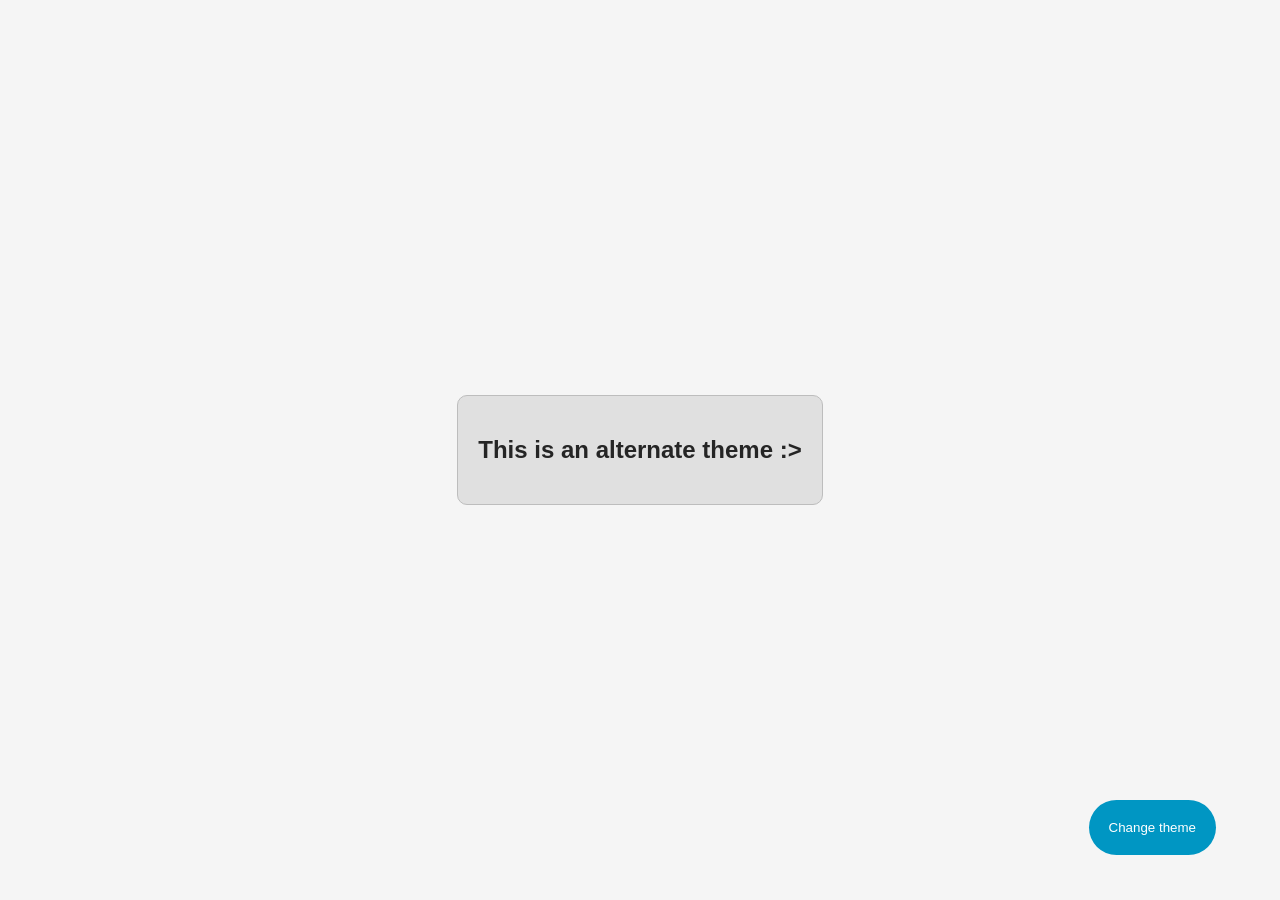
<file: Dark Mode/index.html>
<!DOCTYPE html>
<html>
<head>
  <title>Alternate Theme System</title>
  <!-- External Style Sheet -->
  <link rel="stylesheet" type="text/css" href="style.css" />
</head>
<body>
  <!-- Main container displaying the content -->
  <div class="card">
    <h2>This is an alternate theme :></h2>
  </div>
  
  <!-- Button used to trigger the Javascript event -->
  <button id="theme_toggler">Change theme</button>
  
  <!-- Link to the external Javascript file -->
  <script src="script.js"></script>
</body>
</html>
</file>
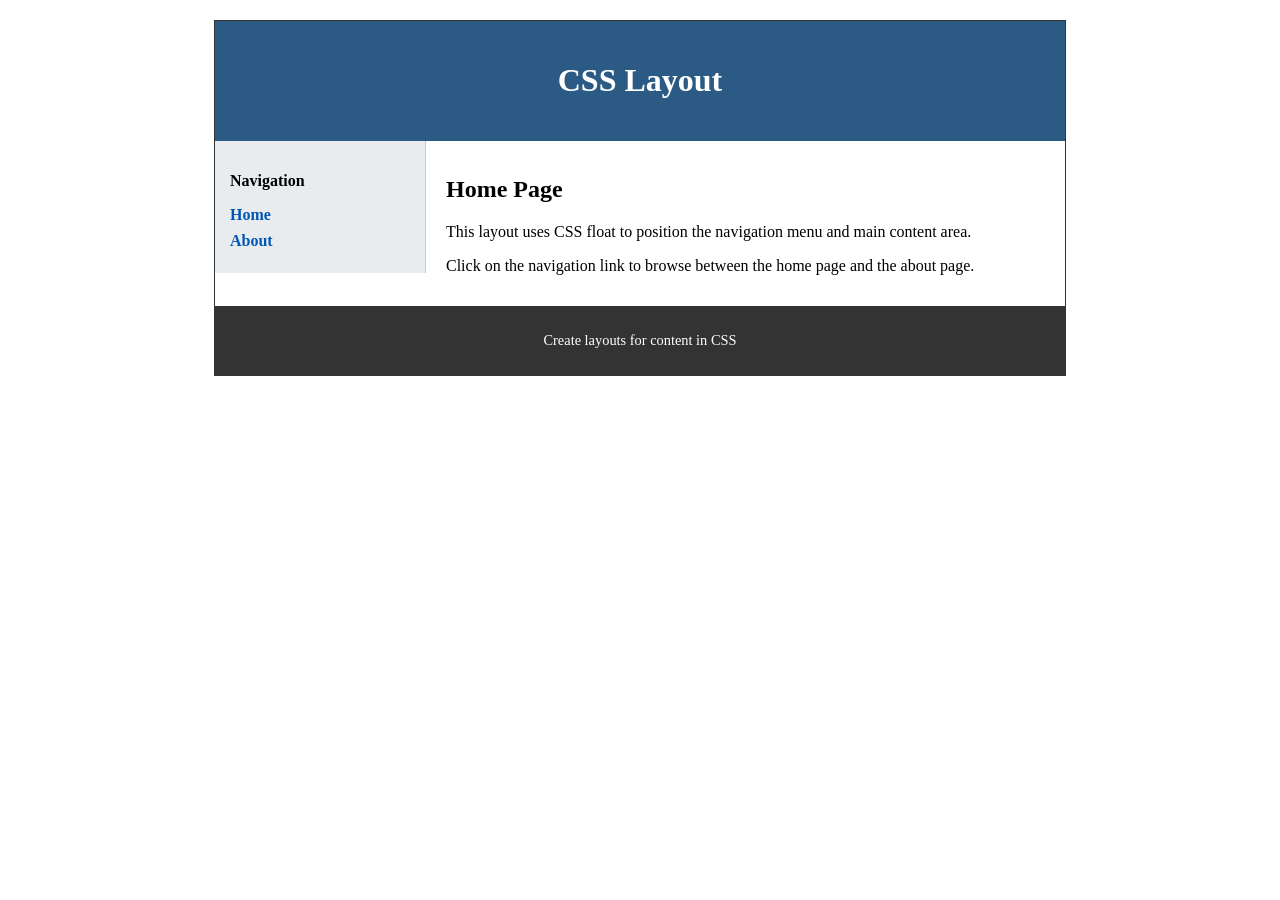
<file: Layouts for CSS/index.html>
<html>
<head>
  <title>Home</title>
  <!-- stylesheet link -->
  <link rel="stylesheet" type="text/css" href="style.css" />
</head>
<body>
  <!-- main container -->
  <div id="container">

    <!-- Top header -->
    <div id="header">
      <h1>CSS Layout</h1>
    </div>

    <!-- left sidebar menu -->
    <div id="menu">
      <p><strong>Navigation</strong></p>
      <!-- Relative links connecting the site pages -->
      <a href="index.html">Home</a><br />
      <a href="about.html">About</a>
    </div>

    <!-- main area -->
    <div id="main">
      <h2>Home Page</h2>
      <p>This layout uses CSS float to position the navigation menu and main content area.</p>
      <p>Click on the navigation link to browse between the home page and the about page.</p>
    </div>

    <!-- footer for assignment name -->
    <div id="footer">
      <p>Create layouts for content in CSS</p>
    </div>

  </div>
</body>
</html>
</file>
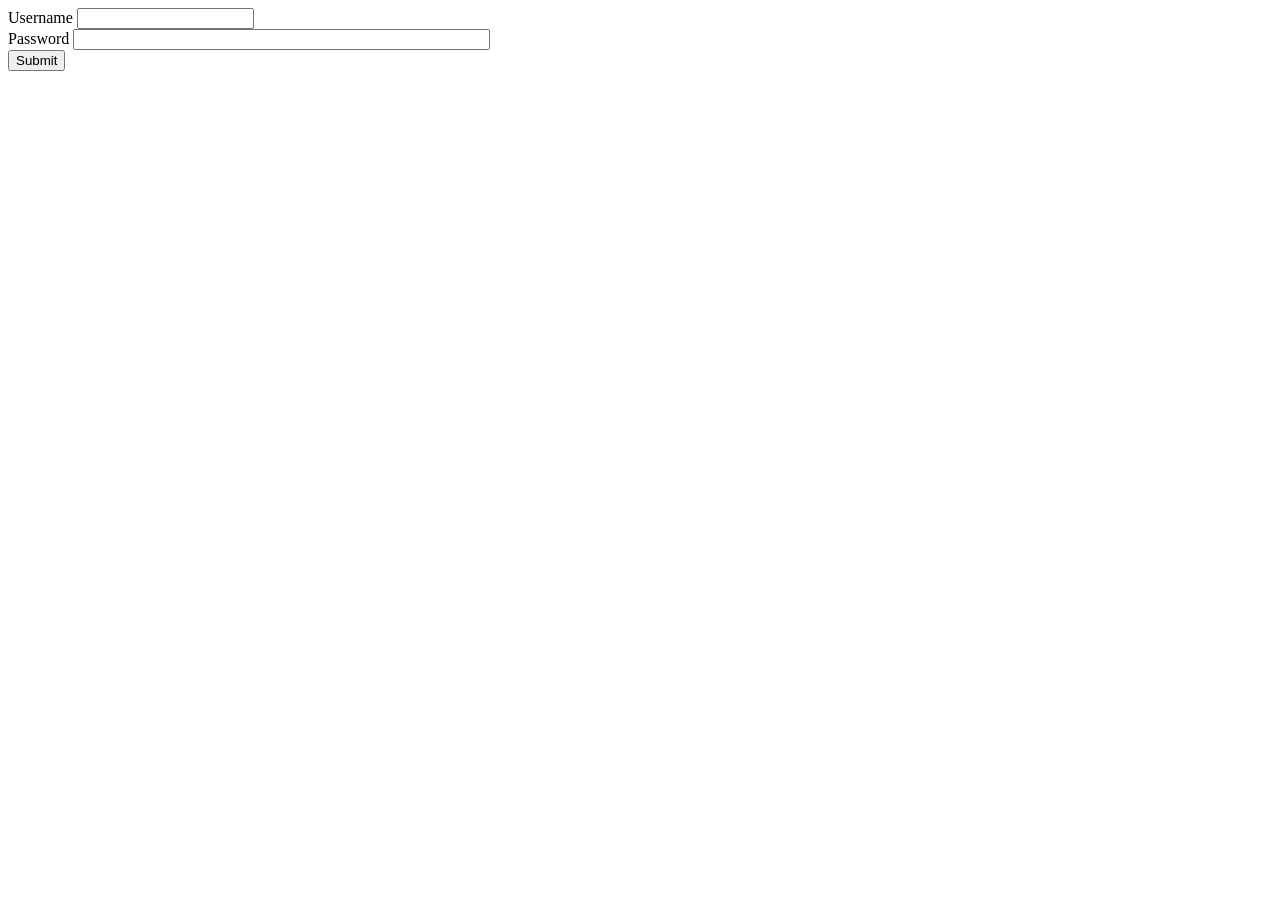
<file: login.html>
<html>
<head></head>
<body>
	<form action ="/login" method="POST">
		<label for = "username">Username</label>
		<input type="text" name= "username" id="username" size = "20"/><br>
		<label for = "pass">Password</label>
		<input type="password" name= "password" id="password" size = "50"/><br>
		<input type = "submit"/>
	</form>
</body>			
</html>
</file>
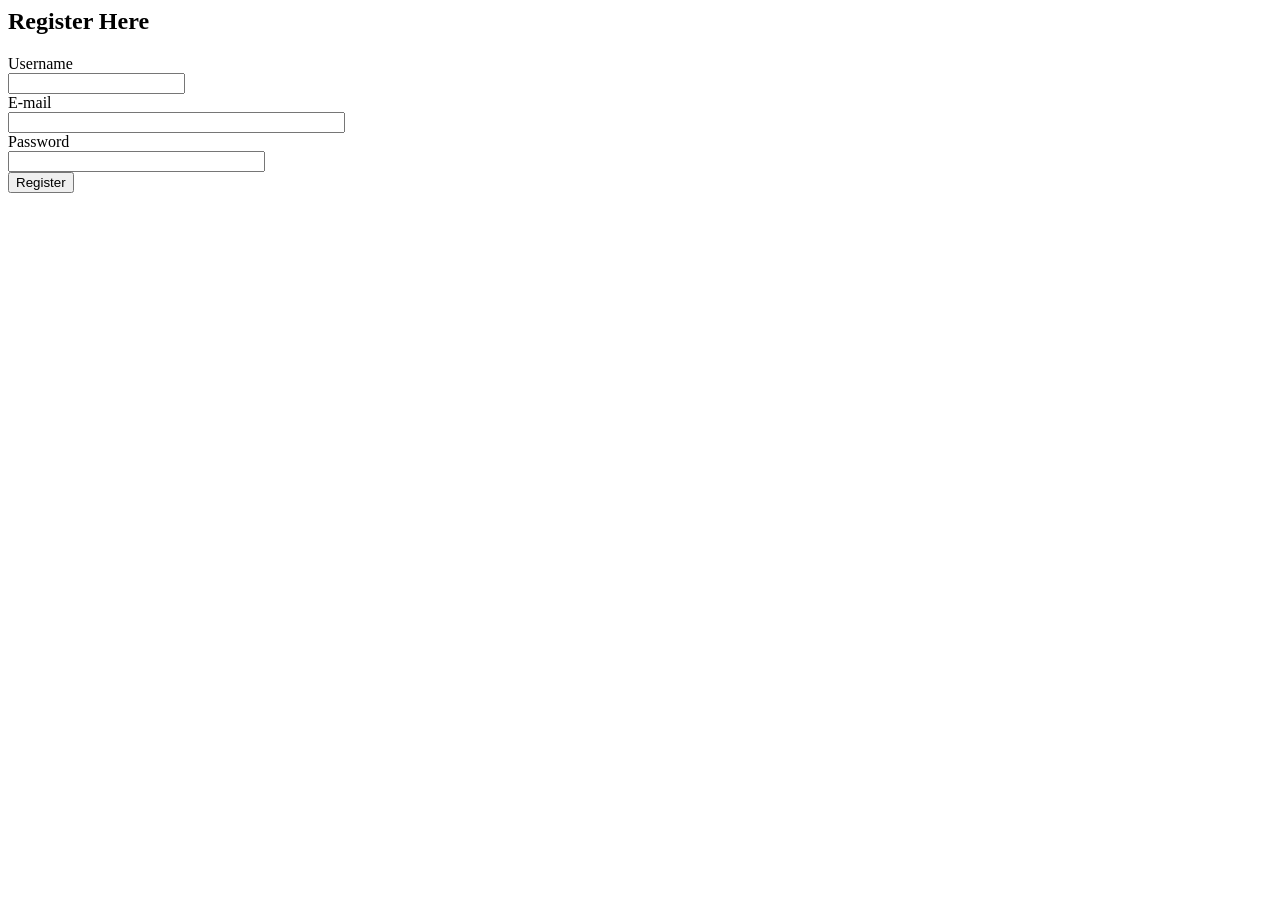
<file: register.html>
<html>
<head>
    <title>Register</title>
</head>
<body>
    <h2>Register Here</h2>
    <!-- register endpoint -->
    <form action="/register" method="POST">
        <label for="username">Username</label><br>
        <input type="text" name="username" id="username" size="20"/><br>
        
        <label for="email">E-mail</label><br>
        <input type="email" name="email" id="email" size="40"/><br>
        
        <label for="password">Password</label><br>
        <input type="password" name="password" id="password" size="30"/><br>
        
        <input type="submit" value="Register"/>
    </form>
</body>			
</html>
</file>
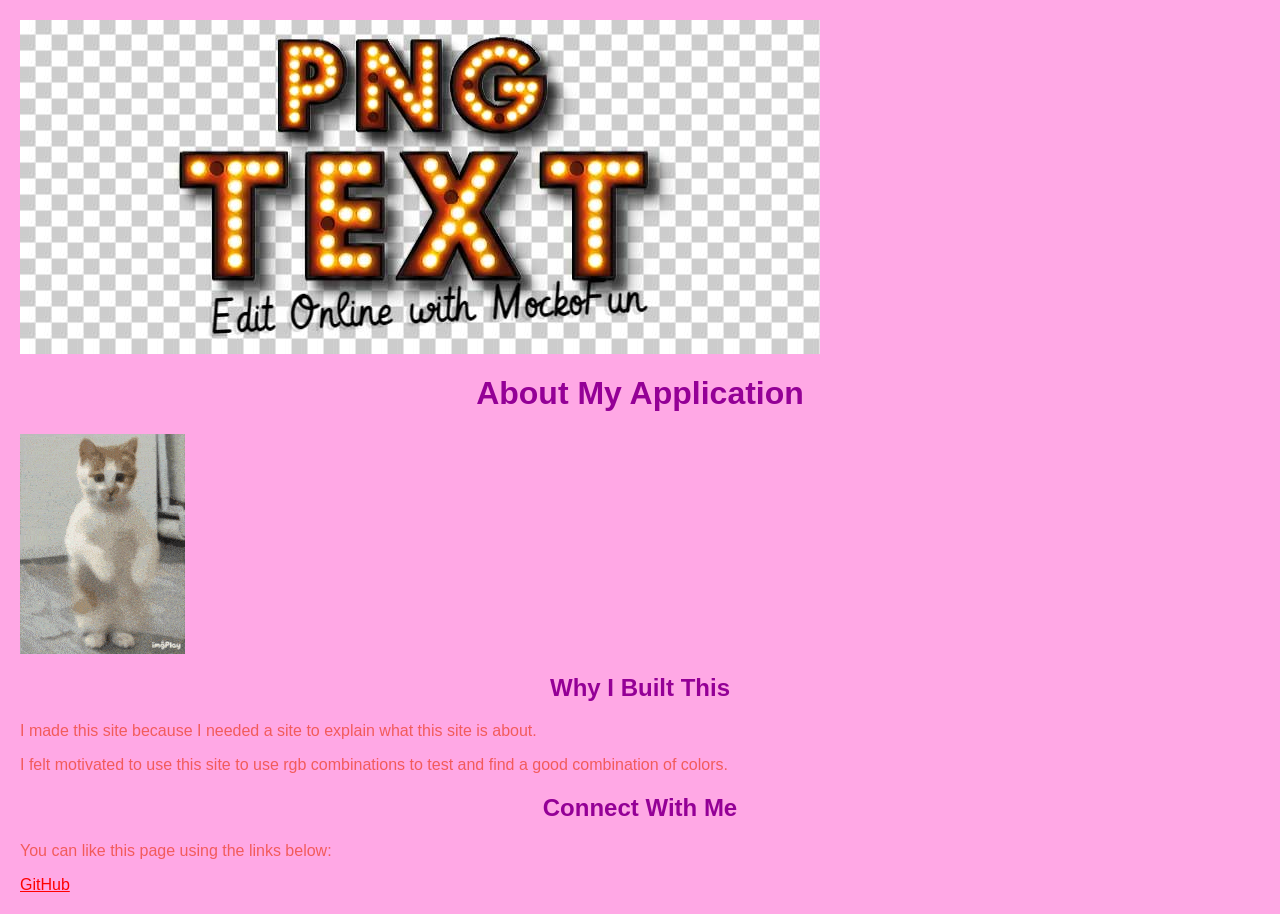
<file: External Stylesheet/about.html>
<html>
<head>
    <title>About Me & My Application</title>
    <!-- The <link> element instructs the browser to load the external file -->
    <link rel="stylesheet" type="text/css" href="style.css" />
</head>
<body>

    <!-- The img tag allows us to show images in our webpages -->
    <img src="png-text-1.jpg" alt="My Application Logo" />

    <h1>About My Application</h1>

    <img src="科目三-貓.gif" alt="A photo of a cat" class="profile-image" />

    <h2>Why I Built This</h2>
    <p>I made this site because I needed a site to explain what this site is about.</p>

    <p>I felt motivated to use this site to use rgb combinations to test and find a good combination of colors.</p>

    <h2>Connect With Me</h2>
    <p>You can like this page using the links below:</p>
    
    <!-- The <a> tag allows us to link and the href attribute tells us the address the link will point us to -->
    <a href="https://www.github.com/">GitHub</a>

</body>
</html>
</file>
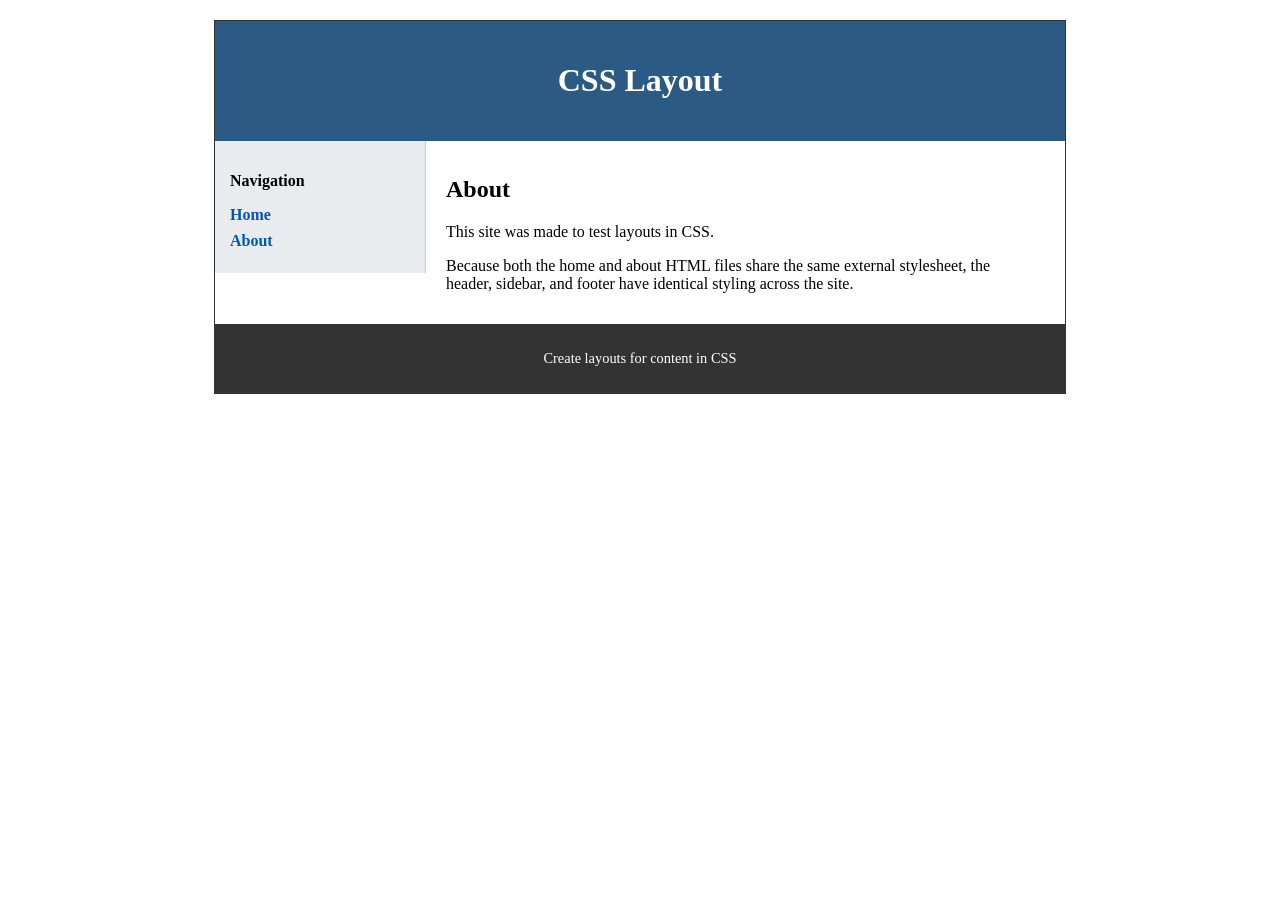
<file: Layouts for CSS/about.html>
<html>
<head>
  <title>About</title>
  <!-- stylesheet link -->
  <link rel="stylesheet" type="text/css" href="style.css" />
</head>
<body>
  <!-- main container -->
  <div id="container">

    <!-- header -->
    <div id="header">
      <h1>CSS Layout</h1>
    </div>

    <!-- left sidebar menu -->
    <div id="menu">
      <p><strong>Navigation</strong></p>
      <!-- Relative links connecting the site pages -->
      <a href="index.html">Home</a><br />
      <a href="about.html">About</a>
    </div>

    <!-- main area -->
    <div id="main">
      <h2>About</h2>
      <p>This site was made to test layouts in CSS.</p>
      <p>Because both the home and about HTML files share the same external stylesheet, the header, sidebar, and footer have identical styling across the site.</p>
    </div>

    <!-- footer for assignment name -->
    <div id="footer">
      <p>Create layouts for content in CSS</p>
    </div>

  </div>
</body>
</html>
</file>
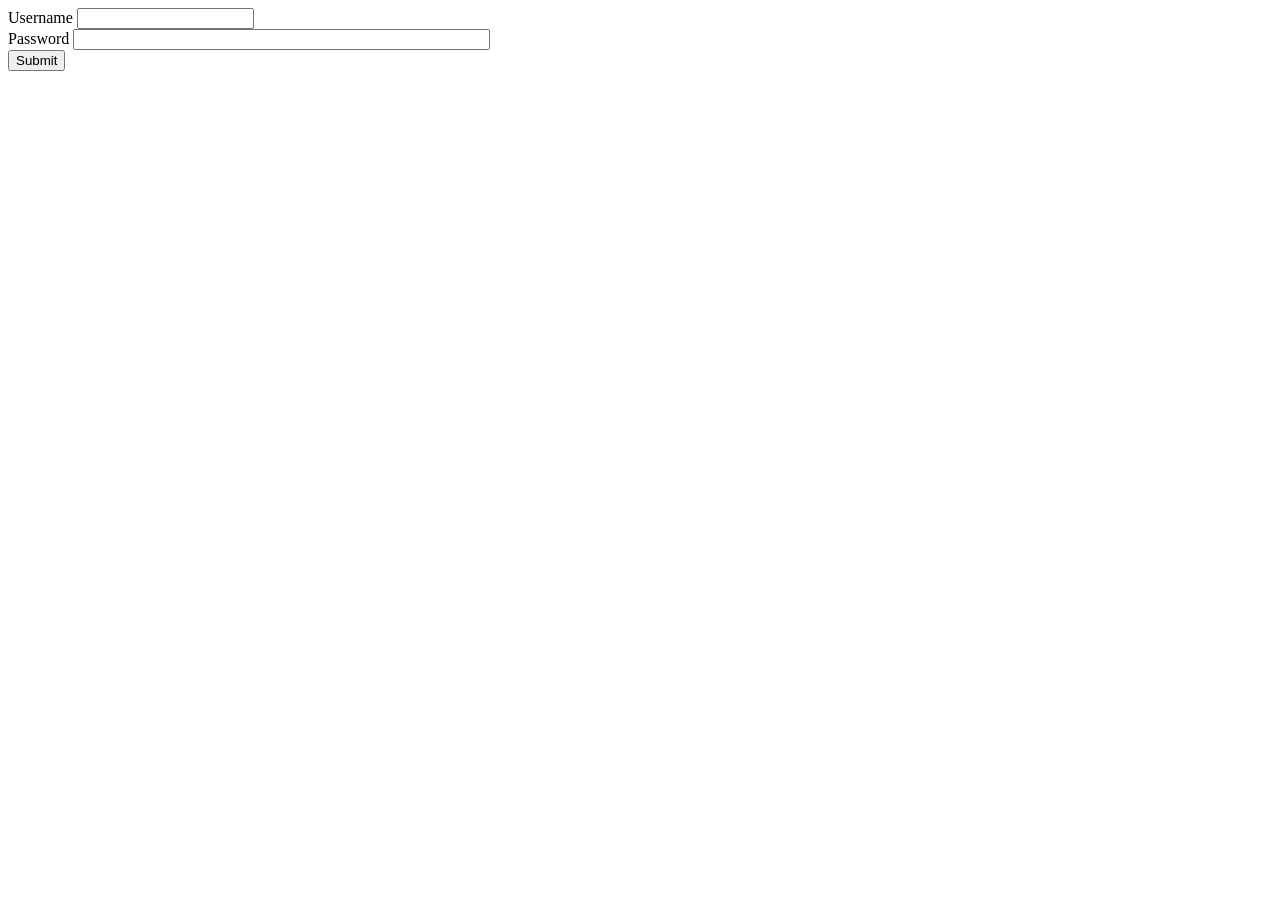
<file: Login and Register /login.html>
<html>
<head></head>
<body>
	<form action ="/login" method="POST">
		<label for = "username">Username</label>
		<input type="text" name= "username" id="username" size = "20"/><br>
		<label for = "pass">Password</label>
		<input type="password" name= "password" id="password" size = "50"/><br>
		<input type = "submit"/>
	</form>
</body>			
</html>
</file>
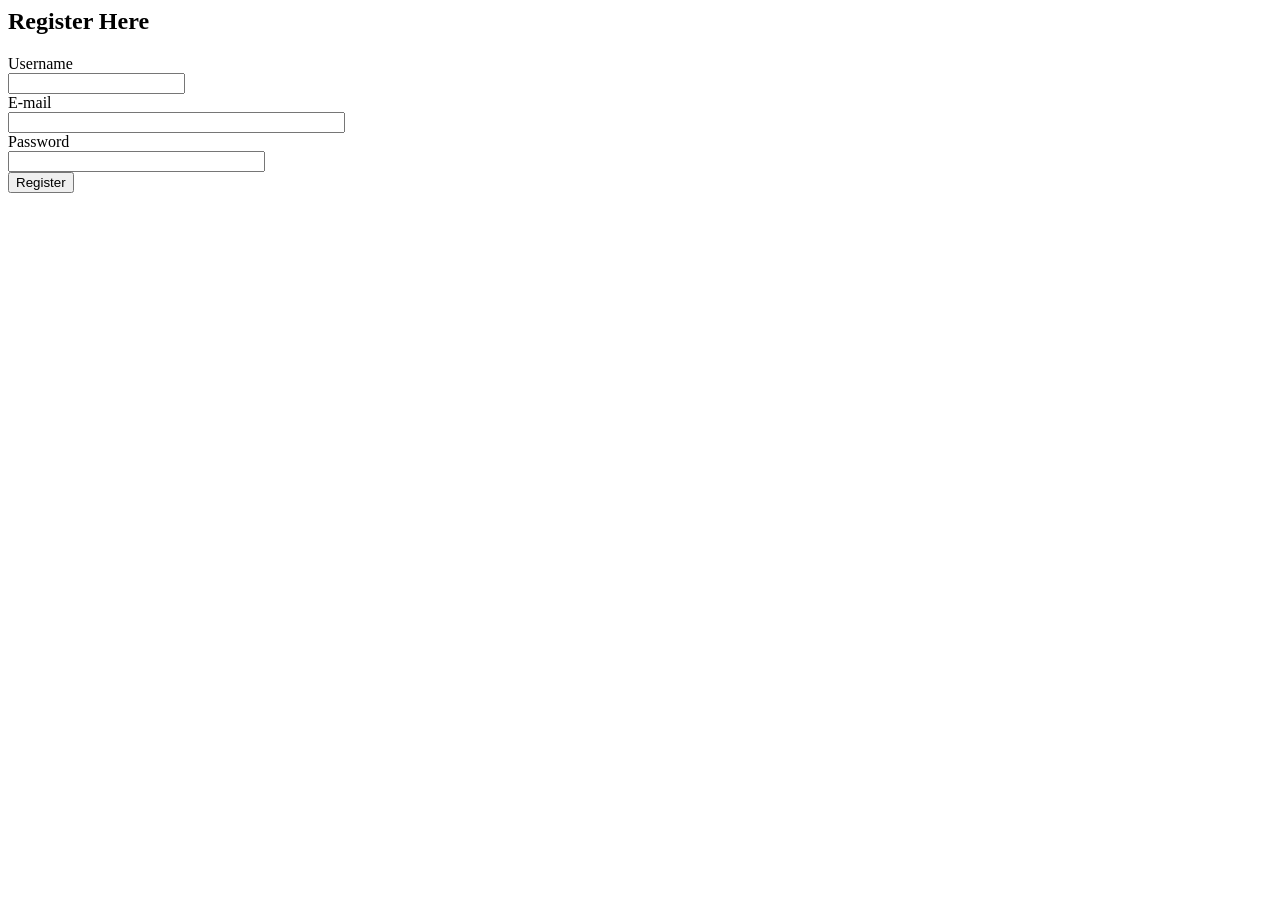
<file: Login and Register /register.html>
<html>
<head>
    <title>Register</title>
</head>
<body>
    <h2>Register Here</h2>
    <!-- register endpoint -->
    <form action="/register" method="POST">
        <label for="username">Username</label><br>
        <input type="text" name="username" id="username" size="20"/><br>
        
        <label for="email">E-mail</label><br>
        <input type="email" name="email" id="email" size="40"/><br>
        
        <label for="password">Password</label><br>
        <input type="password" name="password" id="password" size="30"/><br>
        
        <input type="submit" value="Register"/>
    </form>
</body>			
</html>
</file>
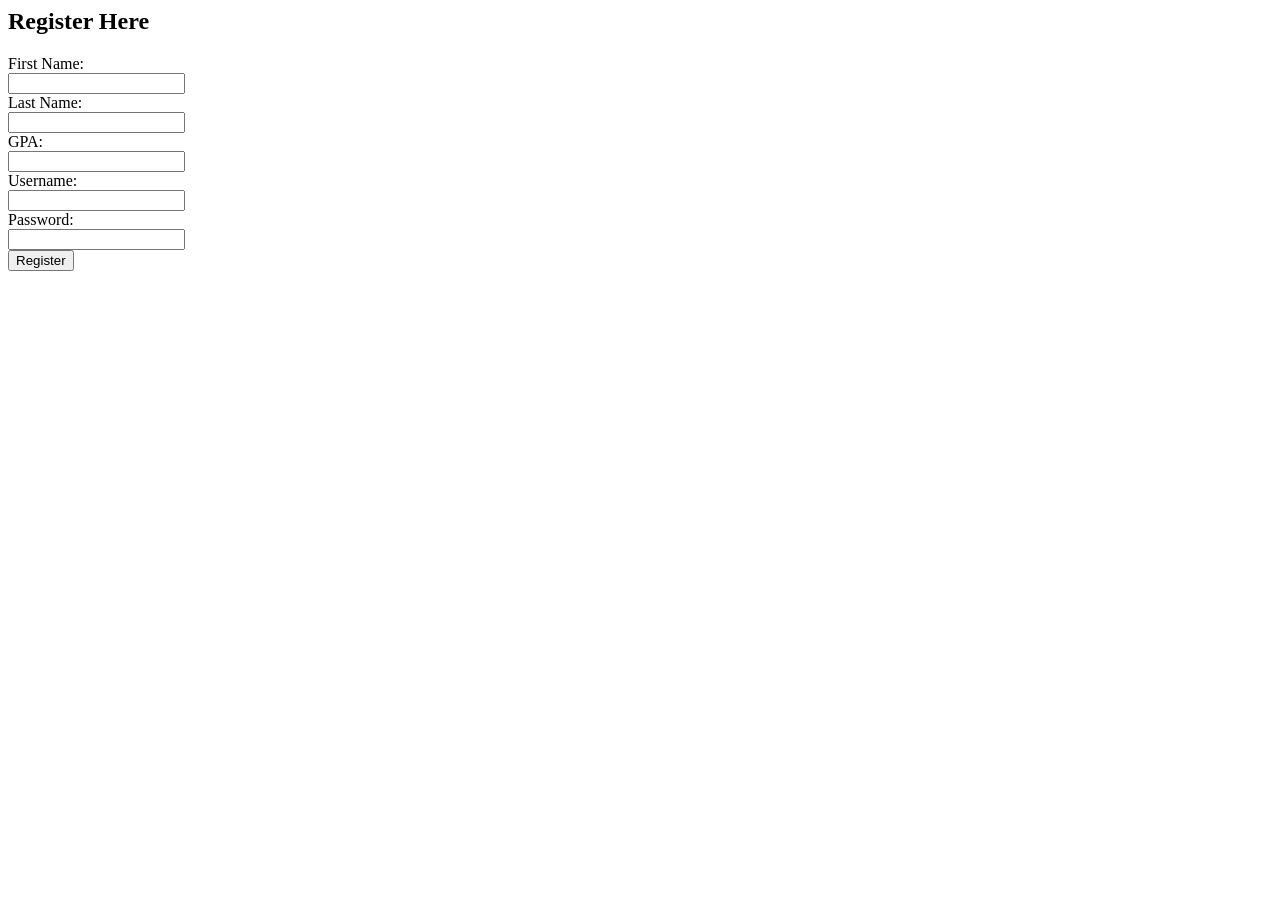
<file: public/register.html>
<html>
<head><title>Register</title></head>
<body>
    <h2>Register Here</h2>
    <form action="/register" method="POST">
        <label>First Name:</label><br>
        <input type="text" name="fname"><br>
        
        <label>Last Name:</label><br>
        <input type="text" name="lname"><br>
        
        <label>GPA:</label><br>
        <input type="number" step="0.1" name="gpa"><br>

        <label>Username:</label><br>
        <input type="text" name="userName"><br>
        
        <label>Password:</label><br>
        <input type="password" name="password"><br>
        
        <input type="submit" value="Register">
    </form>
</body>			
</html>
</file>
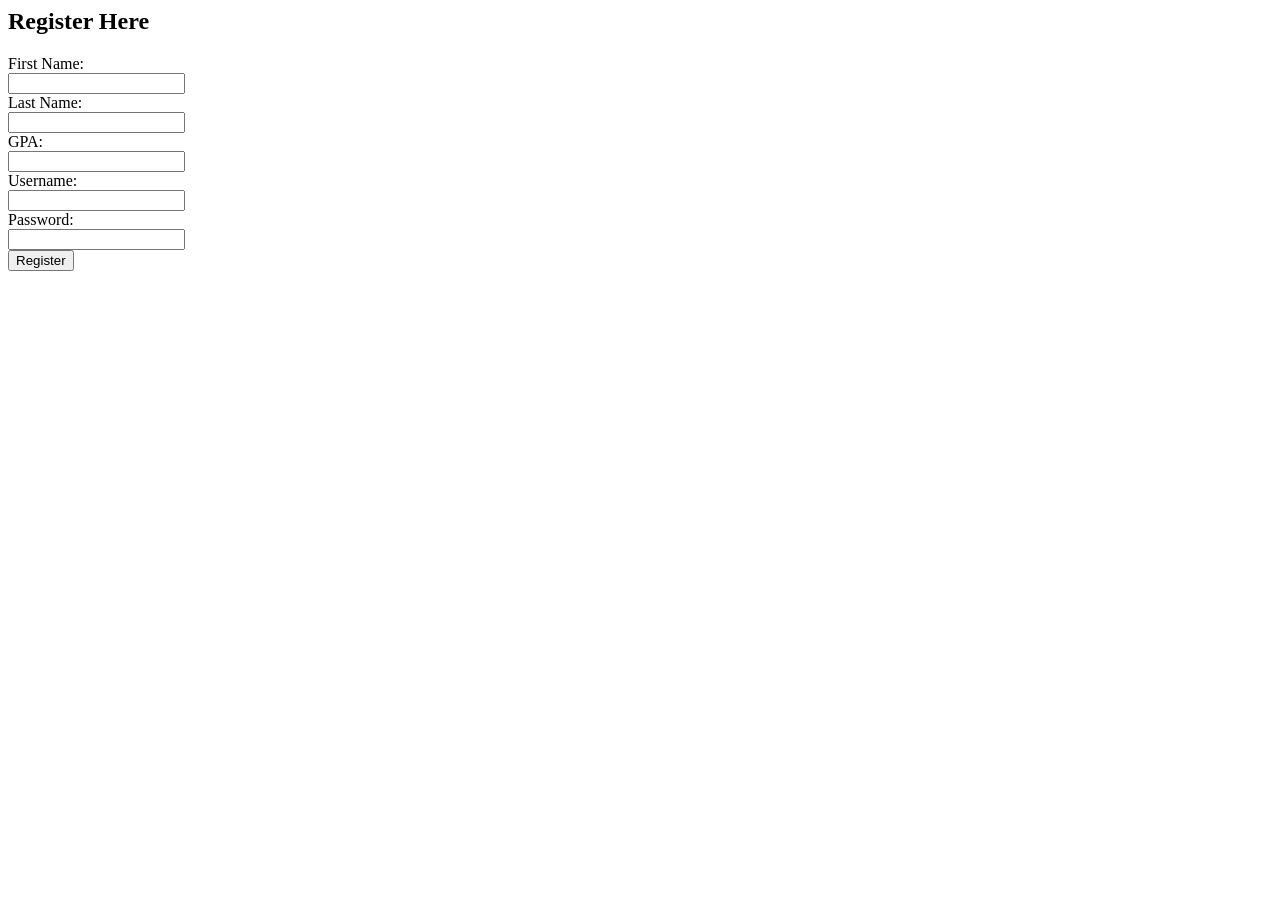
<file: Session/public/register.html>
<html>
<head><title>Register</title></head>
<body>
    <h2>Register Here</h2>
    <form action="/register" method="POST">
        <label>First Name:</label><br>
        <input type="text" name="fname"><br>
        
        <label>Last Name:</label><br>
        <input type="text" name="lname"><br>
        
        <label>GPA:</label><br>
        <input type="number" step="0.1" name="gpa"><br>

        <label>Username:</label><br>
        <input type="text" name="userName"><br>
        
        <label>Password:</label><br>
        <input type="password" name="password"><br>
        
        <input type="submit" value="Register">
    </form>
</body>			
</html>
</file>
<file: Dark Mode/style.css>
/* 
   Default light theme variables inside the root class
   These act as the base colors for the application
*/
:root {
  --body-bg: #f5f5f5;
  --card-bg: #e0e0e0;
  --text-color: #252525;
}

/* 
   Alternate theme: Pastel Purple 
   When this class is added, it overrides the :root variables.
*/
.alternate_theme {
  --body-bg: #e6e6fa; 
  --card-bg: #d8bfd8; 
  --text-color: #4b0082;
}


body {
  /* Using the var() function to call CSS variables */
  background: var(--body-bg);
  display: flex;
  align-items: center;
  justify-content: center;
  height: 100vh;
  margin: 0;
  font-family: -apple-system, 'Inter', sans-serif;
}

/* Styling for the content card */
.card {
  background: var(--card-bg);
  padding: 20px;
  border-radius: 10px;
  border: 1px solid #bdbdbd;
}

/* Styling for the text inside the card */
.card h2 {
  color: var(--text-color);
}

/* Styling for the theme toggle button */
#theme_toggler {
  position: absolute;
  bottom: 5%;
  right: 5%;
  background: #0096c3;
  padding: 20px;
  border-radius: 30px;
  color: #fff;
  cursor: pointer;
  border: none;
}
</file>
<file: Layouts for CSS/style.css>
/* container centers the layout and sets a fixed width */
#container {
  width: 850px;
  margin: 20px auto;
  border: 1px solid #333333;
  background-color: #ffffff;
}

/* header at the top of the container */
#header {
  background-color: #2b5b84;
  color: #ffffff;
  padding: 20px;
  text-align: center;
}

/* float menu to the left */
#menu {
  float: left;
  width: 180px;
  padding: 15px;
  background-color: #e9ecef;
  border-right: 1px solid #cccccc;
}

/* menu tags and navigation links */
#menu a {
  display: inline-block;
  margin-bottom: 8px;
  color: #0056b3;
  text-decoration: none;
  font-weight: bold;
}

#menu a:hover {
  text-decoration: underline;
}

/* float main content to the left */
#main {
  float: left;
  width: 590px;
  padding: 15px 20px;
}

/* clear both floats so the footer starts on a new line below */
#footer {
  clear: both;
  background-color: #333333;
  color: #ffffff;
  padding: 12px;
  text-align: center;
  font-size: 0.9em;
}
</file>
<file: External Stylesheet/style.css>
/* 
   My Custom Color Palette
   Background Color: #ffa8e5 (Light Pink)
   Text Color: #f25b5b (Pink)
   Heading Color: #940096 (Magenta)
   Link Color: red
*/

body {
    background-color: #ffa8e5;
    color: #f25b5b;
    font-family: Arial;
    margin: 20px;
}

#container {
    width: 100%;
}

h1, h2 {
    color: #940096;
    text-align: center;
}

p {
    font-weight: normal;
}

#profile {
    width: 250px;
    border-style: dotted;
    border-width: 2px;
    border-color: rgb(240, 238, 238);
}

/* The associated style selectors are called the hyperlink (or "anchor") pseudo-class selectors */
a:link {color: red;}
a:visited {color: #FFFFFF;}
a:hover {color: blue;}
a:active {color: green;}
</file>
